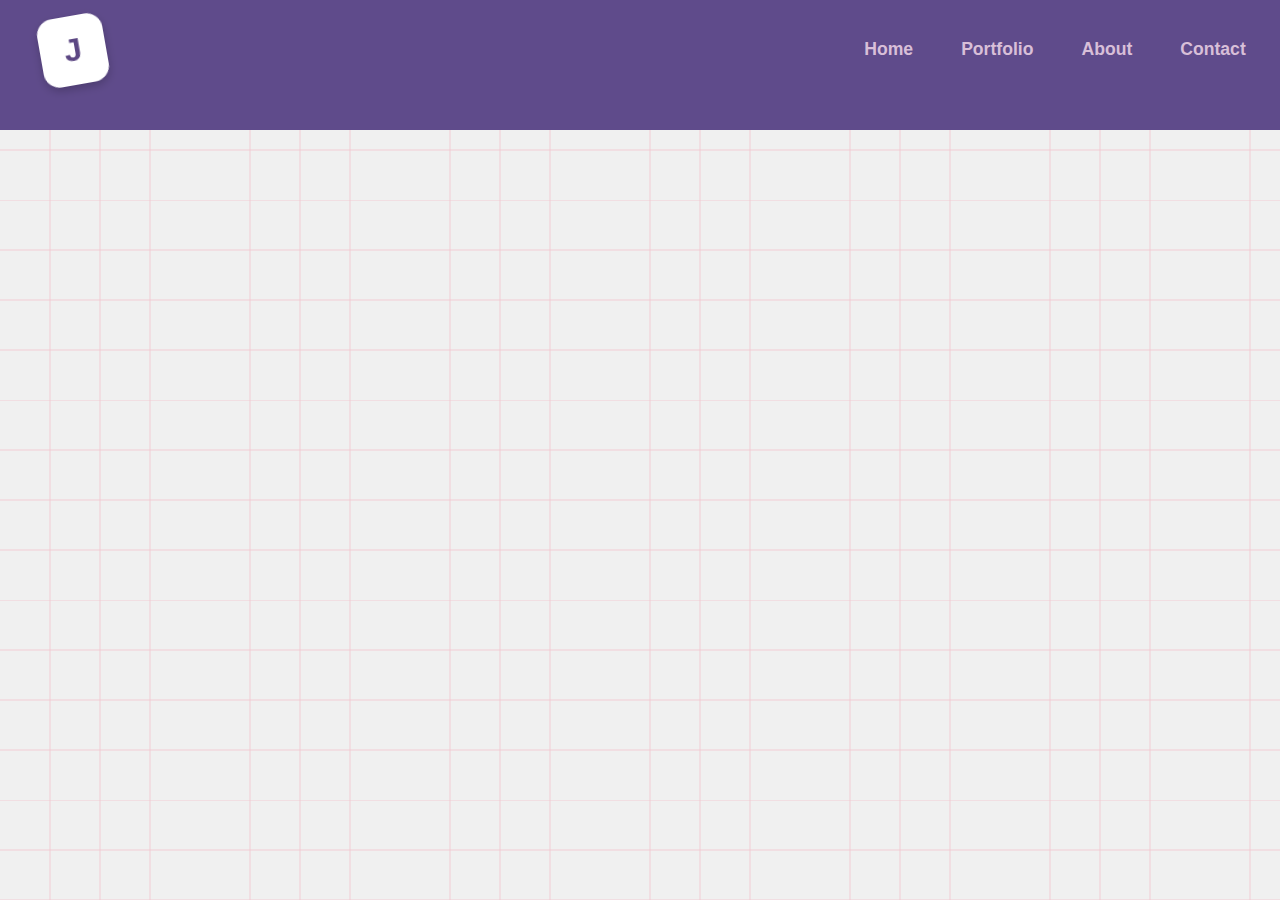
<file: contact.html>
<!DOCTYPE html>
<html lang="en">
<head>
  <meta charset="UTF-8" />
  <meta name="viewport" content="width=device-width, initial-scale=1.0"/>
  <title>Contact | Joshua Vergara</title>
  <link rel="stylesheet" href="style.css" />
</head>
<body>
  <header>
    <div class="logo">
      <span class="logo-badge">J</span>
    </div>
    <nav>
      <ul>
        <li><a href="index.html">Home</a></li>
        <li><a href="portfolio.html">Portfolio</a></li>
        <li><a href="about.html">About</a></li>
        <li><a href="contact.html">Contact</a></li>
      </ul>
    </nav>
  </header>
  <section id="contact">
    <div class="contact-wrapper">
      <h2>CONTACT ME!</h2>
      <form class="contact-form" action="https://formspree.io/f/xjkyjgjp" method="POST">
        <input type="text" name="name" placeholder="FULL NAME" required>
        <input type="email" name="email" placeholder="EMAIL ADDRESS" required>
        <input type="text" name="phone" placeholder="NUMBER (OPTIONAL)">
        <input type="text" name="subject" placeholder="SUBJECT" required>
        <textarea name="message" placeholder="MESSAGE" required></textarea>
        <button class="send-btn" type="submit">SEND MESSAGE</button>
      </form>
    </div>
  </section>
  <footer>
    <p>&copy; 2025 Joshua Vergara. All rights reserved.</p>
  </footer>
</body>
</html>
</file>
<file: style.css>
:root {
    --primary: #5F4B8B;
    --accent: #ffae00;
    --light-bg: #f0f0f0;
    --text: #333;
  }

  body {
    margin: 0;
    font-family: 'Segoe UI', Tahoma, Geneva, Verdana, sans-serif;
    background-color: var(--light-bg);
    color: var(--text);
  }

  header {
    background-color: var(--primary);
    color: white;
    height: 100px;
    padding: 0 40px;
    display: flex;
    justify-content: center; 
    align-items: center;
    position: fixed;
    top: 0;
    width: 100%;
    z-index: 1000;
  }

  .logo {
    position: absolute; 
    left: 40px;
    display: flex;
    align-items: center;
  }

  .logo-badge {
    background-color: white;
    color: #5c4783;
    padding: 16px 24px;
    border-radius: 16px;
    font-size: 32px;
    font-weight: 900;
    transform: rotate(-10deg);
    box-shadow: 0 4px 10px rgba(0, 0, 0, 0.2);
    transition: all 0.3s ease;
  }

  .logo-badge:hover {
    transform: rotate(0deg) scale(1.05);
  }

  .logo-highlight {
    color: #dcb7fc;
  }

  nav {
    display: flex;
    justify-content: center;
  }

  nav ul {
    display: flex;
    list-style: none;
    gap: 20px;
    margin: 0;
    padding: 0;
    align-items: center;
    margin-left: 750px;
  }

  nav ul li a {
    color: #D8BFD8;
    text-decoration: none;
    font-weight: bold;
    transition: color 0.3s;
    font-size: 1.1em;
    padding: 10px 14px;
    line-height: 1;
  }

  nav ul li a:hover {
    color: var(--accent);
  }

  section {
    display: none;
    flex-direction: column;
    align-items: center;
    justify-content: center;
    padding: 160px 20px 60px; 
    min-height: 100vh;
  }

  h2 {
    font-size: 2em;
    color: var(--primary);
    margin-bottom: 20px;
    text-align: center;
  }

  /* Home */
  .home-container {
    display: flex;
    flex-wrap: wrap;
    background: white;
    padding: 40px;
    border-radius: 10px;
    box-shadow: 0 8px 20px rgba(0, 0, 0, 0.05);
    max-width: 1100px;
    gap: 20px;
  }

  .home-text {
    flex: 1 1 300px;
  }

  .home-text h1 {
    font-size: 2.5em;
    color: var(--primary);
  }

  .home-text span {
    color: var(--accent);
  }

  .home-text p {
    margin-top: 10px;
    line-height: 1.5;
  }

  .btn {
    margin-top: 20px;
    background-color: #2f184b;
    color: white;
    padding: 12px 24px;
    text-decoration: none;
    font-weight: bold;
    border-radius: 8px;
    display: inline-block;
  }

  .home-image {
    flex: 1 1 300px;
    display: flex;
    justify-content: center;
  }

  .home-image img {
    max-width: 100%;
    border-radius: 10px;
  }

  .portfolio-section {
    padding: 60px 20px;
    background-color: #f9f9f9;
    text-align: center;
  }
  
  .portfolio-section h2 {
    font-size: 32px;
    margin-bottom: 30px;
    font-weight: bold;
  }
  
  .portfolio-grid {
    display: flex;
    flex-wrap: wrap;
    gap: 20px;
    justify-content: center;
  }
  
  .portfolio-item {
    background-color: #fff;
    padding: 20px;
    border-radius: 12px;
    box-shadow: 0 4px 10px rgba(0, 0, 0, 0.1);
    width: 300px;
    transition: transform 0.3s ease;
  }
  
  .portfolio-item:hover {
    transform: translateY(-5px);
  }
  
  .portfolio-item img {
    width: 100%;
    height: 200px;
    object-fit: cover;
    border-radius: 10px;
  }
  
  .portfolio-item h3 {
    margin-top: 15px;
    font-size: 20px;
    color: #333;
  }
  
  .portfolio-item p {
    font-size: 16px;
    color: #666;
    margin-top: 10px;
  }

/* About Section */
.about-section {
background-color: #ffffff;
padding: 80px 20px;
font-family: 'Etna Sans', sans-serif;
color: #000;
text-align: center;
}

.about-section h2 {
font-size: 3rem;
margin-bottom: 40px;
font-family: 'Bobby Jones Soft', 'Arial Black', sans-serif;
color: #3c106b;
display: inline-block;
padding: 15px 40px;
border-radius: 15px;
}

.about-flex-container {
display: flex;
flex-wrap: wrap;
justify-content: center;
align-items: center;
gap: 40px;
margin-bottom: 50px;
}

.about-image img {
width: 280px;
height: auto;
border-radius: 20px;
box-shadow: 0 4px 12px rgba(0,0,0,0.2);
}

.about-description {
max-width: 500px;
text-align: left;
}

.about-description p {
font-size: 18px;
line-height: 1.6;
color: #333;
margin-bottom: 15px;
}

.about-icons {
margin-top: 20px;
}

.about-icons a {
margin-right: 15px;
font-size: 24px;
color: #6a1b9a;
transition: 0.3s ease;
}

.about-icons a:hover {
color: #b266ff;
}

/* Stats Cards */
.about-stats {
display: flex;
flex-wrap: wrap;
gap: 20px;
justify-content: center;
margin-top: 40px;
}

.stat {
background: white;
color: #2f184b;
padding: 30px;
border-radius: 20px;
width: 250px;
box-shadow: 0 10px 25px rgba(0, 0, 0, 0.1);
text-align: center;
transition: transform 0.3s ease;
}

.stat:hover {
transform: scale(1.05);
}

.stat h3 {
font-size: 1.5rem;
font-weight: bold;
margin-top: 10px;
color: #ffae00;
}

.stat p {
font-size: 1rem;
font-weight: 600;
color: #333;
}

  /* Contact */
  .contact-info {
    display: flex;
    gap: 20px;
    flex-wrap: wrap;
    justify-content: center;
    margin-bottom: 30px;
  }

  .contact-info div {
    display: flex;
    align-items: center;
    gap: 10px;
  }

  .contact-form {
    width: 100%;
    max-width: 600px;
    display: flex;
    flex-direction: column;
  }

  .contact-form input,
  .contact-form textarea {
    padding: 12px;
    margin-bottom: 15px;
    border-radius: 8px;
    border: 1px solid #ccc;
  }

  .contact-form button {
    background-color: var(--primary);
    color: white;
    padding: 12px;
    border: none;
    border-radius: 8px;
    font-weight: bold;
  }

  footer {
    text-align: center;
    background-color: var(--primary);
    color: #D8BFD8;
    padding: 20px;
    margin-top: 40px;
  }
  .send-btn {
margin-top: 15px;
padding: 14px 28px;
font-size: 1rem;
font-weight: bold;
background-color: var(--accent);
color: white;
border: none;
border-radius: 50px;
cursor: pointer;
align-self: flex-start;
display: flex;
align-items: center;
gap: 10px;
transition: background-color 0.3s ease;
}

.send-btn:hover {
background-color: #ffbd33;
}
/* Tablets */
@media (max-width: 992px) {
nav ul {
  margin-left: 0;
  gap: 15px;
  flex-wrap: wrap;
  justify-content: center;
}

.home-container {
  flex-direction: column;
  align-items: center;
  text-align: center;
}

.about-flex-container {
  flex-direction: column;
}

.about-description {
  text-align: center;
}
}

/* Phones */
@media (max-width: 768px) {
header {
  flex-direction: column;
  height: auto;
  padding: 20px;
}

.logo {
  position: static;
  margin-bottom: 10px;
}

nav ul {
  flex-direction: column;
  align-items: center;
  margin-left: 0;
}

nav ul li {
  margin: 10px 0;
}

section {
  padding: 120px 20px 60px;
}

.home-container {
  padding: 20px;
}

.portfolio-grid {
  flex-direction: column;
  align-items: center;
}

.about-stats {
  flex-direction: column;
  align-items: center;
}

.contact-form {
  padding: 0 10px;
}
}
body::before {
content: "";
position: fixed;
top: 0;
left: 0;
width: 100%;
height: 100%;
z-index: -1;
opacity: 0.15;

background-image: url("data:image/svg+xml;utf8,<svg xmlns='http://www.w3.org/2000/svg' width='200' height='200'><path d='M0 0 H200 M0 50 H200 M0 100 H200 M0 150 H200 M50 0 V200 M100 0 V200 M150 0 V200' stroke='%23ff0033' stroke-width='1' /></svg>");
background-repeat: repeat;
background-size: 200px 200px;
}
</file>
